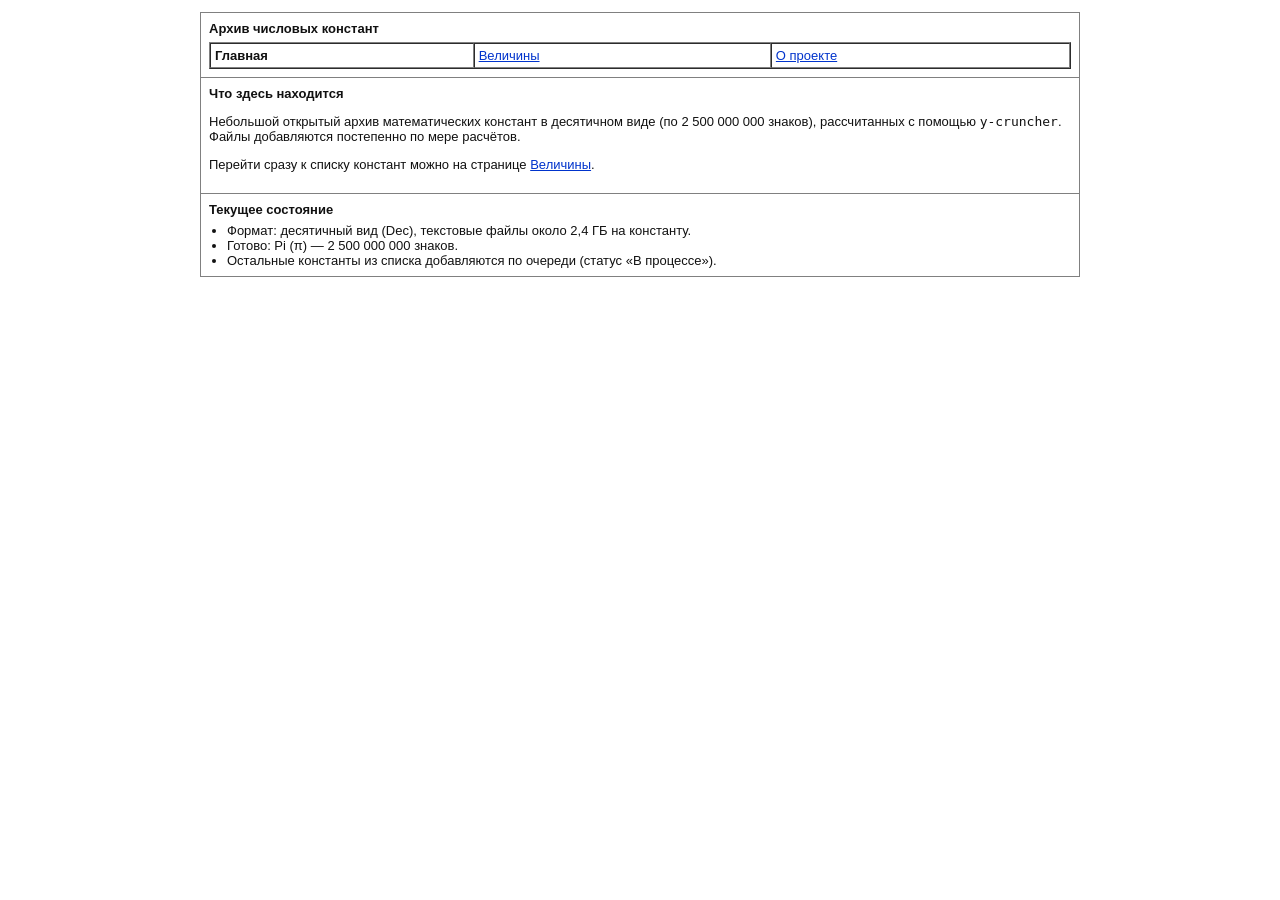
<file: index.html>
<!DOCTYPE html>
<html lang="ru">
<head>
  <meta charset="UTF-8">
  <title>Главная — Архив числовых констант</title>
  <link rel="stylesheet" href="style.css">
</head>
<body>

<table width="100%" cellpadding="0" cellspacing="0" border="0">
  <tr>
    <td align="center">

      <table class="page" width="880" cellpadding="8" cellspacing="0" border="1">
        <tr>
          <td>
            <b>Архив числовых констант</b><br>
            <table width="100%" cellpadding="4" cellspacing="0" border="1" style="margin-top: 6px;">
              <tr>
                <td><b>Главная</b></td>
                <td><a href="constants.html">Величины</a></td>
                <td><a href="about.html">О проекте</a></td>
              </tr>
            </table>
          </td>
        </tr>

        <tr>
          <td>
            <b>Что здесь находится</b>
            <p>
              Небольшой открытый архив математических констант в десятичном виде (по 2 500 000 000 знаков),
              рассчитанных с помощью <code>y-cruncher</code>. Файлы добавляются постепенно по мере расчётов.
            </p>
            <p>
              Перейти сразу к списку констант можно на странице <a href="constants.html">Величины</a>.
            </p>
          </td>
        </tr>

        <tr>
          <td>
            <b>Текущее состояние</b>
            <ul>
              <li>Формат: десятичный вид (Dec), текстовые файлы около 2,4 ГБ на константу.</li>
              <li>Готово: Pi (π) — 2 500 000 000 знаков.</li>
              <li>Остальные константы из списка добавляются по очереди (статус «В процессе»).</li>
            </ul>
          </td>
        </tr>
      </table>

    </td>
  </tr>
</table>

</body>
</html>
</file>
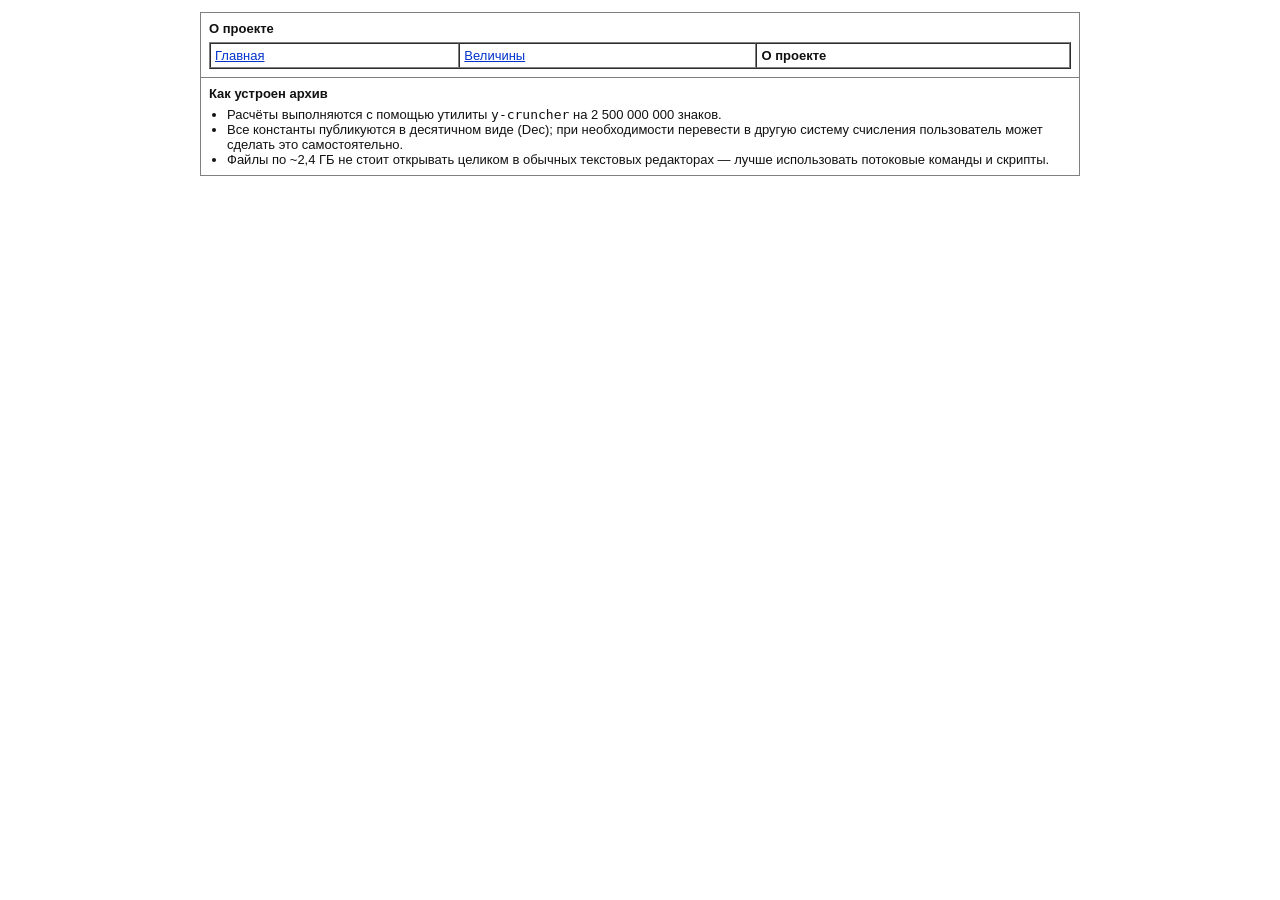
<file: about.html>
<!DOCTYPE html>
<html lang="ru">
<head>
  <meta charset="UTF-8">
  <title>О проекте — Архив числовых констант</title>
  <link rel="stylesheet" href="style.css">
</head>
<body>

<table width="100%" cellpadding="0" cellspacing="0" border="0">
  <tr>
    <td align="center">

      <table class="page" width="880" cellpadding="8" cellspacing="0" border="1">
        <tr>
          <td>
            <b>О проекте</b><br>
            <table width="100%" cellpadding="4" cellspacing="0" border="1" style="margin-top: 6px;">
              <tr>
                <td><a href="index.html">Главная</a></td>
                <td><a href="constants.html">Величины</a></td>
                <td><b>О проекте</b></td>
              </tr>
            </table>
          </td>
        </tr>

        <tr>
          <td>
            <b>Как устроен архив</b>
            <ul>
              <li>Расчёты выполняются с помощью утилиты <code>y-cruncher</code> на 2 500 000 000 знаков.</li>
              <li>Все константы публикуются в десятичном виде (Dec); при необходимости перевести в другую систему счисления пользователь может сделать это самостоятельно.</li>
              <li>Файлы по ~2,4 ГБ не стоит открывать целиком в обычных текстовых редакторах — лучше использовать потоковые команды и скрипты.</li>
            </ul>
          </td>
        </tr>
      </table>

    </td>
  </tr>
</table>

</body>
</html>
</file>
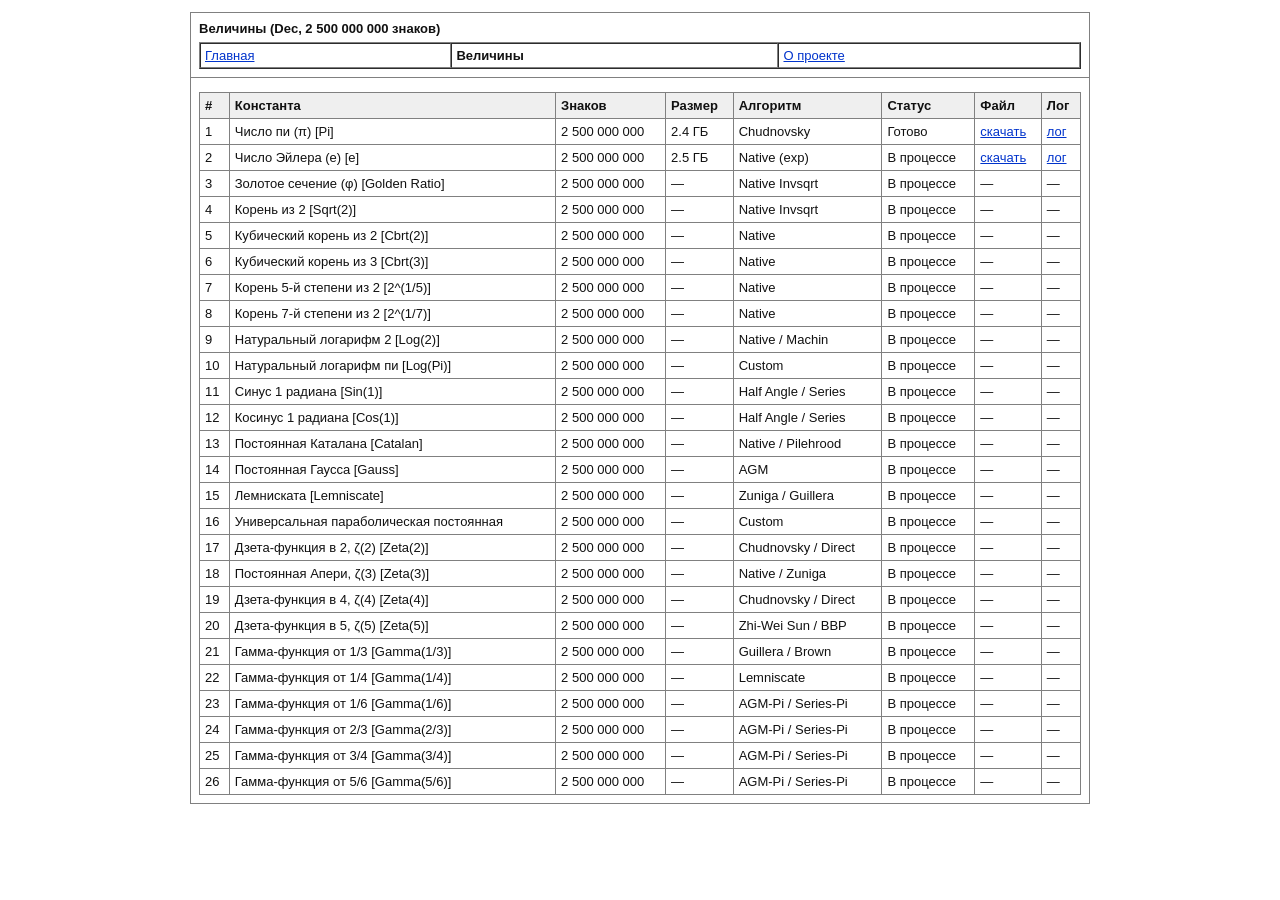
<file: constants.html>
<!DOCTYPE html>
<html lang="ru">
<head>
  <meta charset="UTF-8">
  <title>Величины — Архив числовых констант</title>
  <link rel="stylesheet" href="style.css">
</head>
<body>

<table width="100%" cellpadding="0" cellspacing="0" border="0">
  <tr>
    <td align="center">

      <table class="page" width="900" cellpadding="8" cellspacing="0" border="1">
        <tr>
          <td>
            <b>Величины (Dec, 2 500 000 000 знаков)</b><br>
            <table width="100%" cellpadding="4" cellspacing="0" border="1" style="margin-top: 6px;">
              <tr>
                <td><a href="index.html">Главная</a></td>
                <td><b>Величины</b></td>
                <td><a href="about.html">О проекте</a></td>
              </tr>
            </table>
          </td>
        </tr>

        <tr>
          <td>
            <table class="grid" width="100%" cellpadding="5" cellspacing="0" border="1">
              <tr>
                <th>#</th>
                <th>Константа</th>
                <th>Знаков</th>
                <th>Размер</th>
                <th>Алгоритм</th>
                <th>Статус</th>
                <th>Файл</th>
                <th>Лог</th>
              </tr>
              <tr>
                <td>1</td>
                <td>Число пи (π) [Pi]</td>
                <td>2 500 000 000</td>
                <td>2.4 ГБ</td>
                <td>Chudnovsky</td>
                <td>Готово</td>
                <td><a href="https://huggingface.co/datasets/John064/vel/resolve/main/pi/Pi_2%2C5_Billion_Digits.txt?download=true">скачать</a></td>
                <td><a href="https://huggingface.co/datasets/John064/vel/resolve/main/pi/Pi%20-%2020261123-083029(%D0%BA%D0%BE%D0%BD%D1%82%D1%80%20%D0%B4%D0%BB%D1%8F%202%2C5%D0%BC%D0%BB%D1%80%D0%B4%20%D0%BF%D0%B8).txt?download=true">лог</a></td>
              </tr>
              <tr>
                <td>2</td>
                <td>Число Эйлера (e) [e]</td>
                <td>2 500 000 000</td>
                <td>2.5 ГБ</td>
                <td>Native (exp)</td>
                <td>В процессе</td>
                <td><a href="https://huggingface.co/datasets/John064/vel/resolve/main/e/E_2%2C5_Billion_Digits.txt?download=true">скачать</a></td>
                <td><a href="https://huggingface.co/datasets/John064/vel/resolve/main/e/e%20-%2020261123-180722.txt?download=true">лог</a></td>
              </tr>
              <tr>
                <td>3</td>
                <td>Золотое сечение (φ) [Golden Ratio]</td>
                <td>2 500 000 000</td>
                <td>—</td>
                <td>Native Invsqrt</td>
                <td>В процессе</td>
                <td>—</td>
                <td>—</td>
              </tr>
              <tr>
                <td>4</td>
                <td>Корень из 2 [Sqrt(2)]</td>
                <td>2 500 000 000</td>
                <td>—</td>
                <td>Native Invsqrt</td>
                <td>В процессе</td>
                <td>—</td>
                <td>—</td>
              </tr>
              <tr>
                <td>5</td>
                <td>Кубический корень из 2 [Cbrt(2)]</td>
                <td>2 500 000 000</td>
                <td>—</td>
                <td>Native</td>
                <td>В процессе</td>
                <td>—</td>
                <td>—</td>
              </tr>
              <tr>
                <td>6</td>
                <td>Кубический корень из 3 [Cbrt(3)]</td>
                <td>2 500 000 000</td>
                <td>—</td>
                <td>Native</td>
                <td>В процессе</td>
                <td>—</td>
                <td>—</td>
              </tr>
              <tr>
                <td>7</td>
                <td>Корень 5-й степени из 2 [2^(1/5)]</td>
                <td>2 500 000 000</td>
                <td>—</td>
                <td>Native</td>
                <td>В процессе</td>
                <td>—</td>
                <td>—</td>
              </tr>
              <tr>
                <td>8</td>
                <td>Корень 7-й степени из 2 [2^(1/7)]</td>
                <td>2 500 000 000</td>
                <td>—</td>
                <td>Native</td>
                <td>В процессе</td>
                <td>—</td>
                <td>—</td>
              </tr>
              <tr>
                <td>9</td>
                <td>Натуральный логарифм 2 [Log(2)]</td>
                <td>2 500 000 000</td>
                <td>—</td>
                <td>Native / Machin</td>
                <td>В процессе</td>
                <td>—</td>
                <td>—</td>
              </tr>
              <tr>
                <td>10</td>
                <td>Натуральный логарифм пи [Log(Pi)]</td>
                <td>2 500 000 000</td>
                <td>—</td>
                <td>Custom</td>
                <td>В процессе</td>
                <td>—</td>
                <td>—</td>
              </tr>
              <tr>
                <td>11</td>
                <td>Синус 1 радиана [Sin(1)]</td>
                <td>2 500 000 000</td>
                <td>—</td>
                <td>Half Angle / Series</td>
                <td>В процессе</td>
                <td>—</td>
                <td>—</td>
              </tr>
              <tr>
                <td>12</td>
                <td>Косинус 1 радиана [Cos(1)]</td>
                <td>2 500 000 000</td>
                <td>—</td>
                <td>Half Angle / Series</td>
                <td>В процессе</td>
                <td>—</td>
                <td>—</td>
              </tr>
              <tr>
                <td>13</td>
                <td>Постоянная Каталана [Catalan]</td>
                <td>2 500 000 000</td>
                <td>—</td>
                <td>Native / Pilehrood</td>
                <td>В процессе</td>
                <td>—</td>
                <td>—</td>
              </tr>
              <tr>
                <td>14</td>
                <td>Постоянная Гаусса [Gauss]</td>
                <td>2 500 000 000</td>
                <td>—</td>
                <td>AGM</td>
                <td>В процессе</td>
                <td>—</td>
                <td>—</td>
              </tr>
              <tr>
                <td>15</td>
                <td>Лемниската [Lemniscate]</td>
                <td>2 500 000 000</td>
                <td>—</td>
                <td>Zuniga / Guillera</td>
                <td>В процессе</td>
                <td>—</td>
                <td>—</td>
              </tr>
              <tr>
                <td>16</td>
                <td>Универсальная параболическая постоянная</td>
                <td>2 500 000 000</td>
                <td>—</td>
                <td>Custom</td>
                <td>В процессе</td>
                <td>—</td>
                <td>—</td>
              </tr>
              <tr>
                <td>17</td>
                <td>Дзета-функция в 2, ζ(2) [Zeta(2)]</td>
                <td>2 500 000 000</td>
                <td>—</td>
                <td>Chudnovsky / Direct</td>
                <td>В процессе</td>
                <td>—</td>
                <td>—</td>
              </tr>
              <tr>
                <td>18</td>
                <td>Постоянная Апери, ζ(3) [Zeta(3)]</td>
                <td>2 500 000 000</td>
                <td>—</td>
                <td>Native / Zuniga</td>
                <td>В процессе</td>
                <td>—</td>
                <td>—</td>
              </tr>
              <tr>
                <td>19</td>
                <td>Дзета-функция в 4, ζ(4) [Zeta(4)]</td>
                <td>2 500 000 000</td>
                <td>—</td>
                <td>Chudnovsky / Direct</td>
                <td>В процессе</td>
                <td>—</td>
                <td>—</td>
              </tr>
              <tr>
                <td>20</td>
                <td>Дзета-функция в 5, ζ(5) [Zeta(5)]</td>
                <td>2 500 000 000</td>
                <td>—</td>
                <td>Zhi-Wei Sun / BBP</td>
                <td>В процессе</td>
                <td>—</td>
                <td>—</td>
              </tr>
              <tr>
                <td>21</td>
                <td>Гамма-функция от 1/3 [Gamma(1/3)]</td>
                <td>2 500 000 000</td>
                <td>—</td>
                <td>Guillera / Brown</td>
                <td>В процессе</td>
                <td>—</td>
                <td>—</td>
              </tr>
              <tr>
                <td>22</td>
                <td>Гамма-функция от 1/4 [Gamma(1/4)]</td>
                <td>2 500 000 000</td>
                <td>—</td>
                <td>Lemniscate</td>
                <td>В процессе</td>
                <td>—</td>
                <td>—</td>
              </tr>
              <tr>
                <td>23</td>
                <td>Гамма-функция от 1/6 [Gamma(1/6)]</td>
                <td>2 500 000 000</td>
                <td>—</td>
                <td>AGM-Pi / Series-Pi</td>
                <td>В процессе</td>
                <td>—</td>
                <td>—</td>
              </tr>
              <tr>
                <td>24</td>
                <td>Гамма-функция от 2/3 [Gamma(2/3)]</td>
                <td>2 500 000 000</td>
                <td>—</td>
                <td>AGM-Pi / Series-Pi</td>
                <td>В процессе</td>
                <td>—</td>
                <td>—</td>
              </tr>
              <tr>
                <td>25</td>
                <td>Гамма-функция от 3/4 [Gamma(3/4)]</td>
                <td>2 500 000 000</td>
                <td>—</td>
                <td>AGM-Pi / Series-Pi</td>
                <td>В процессе</td>
                <td>—</td>
                <td>—</td>
              </tr>
              <tr>
                <td>26</td>
                <td>Гамма-функция от 5/6 [Gamma(5/6)]</td>
                <td>2 500 000 000</td>
                <td>—</td>
                <td>AGM-Pi / Series-Pi</td>
                <td>В процессе</td>
                <td>—</td>
                <td>—</td>
              </tr>
            </table>
          </td>
        </tr>
      </table>

    </td>
  </tr>
</table>

</body>
</html>
</file>
<file: style.css>
body {
  margin: 12px;
  background: #ffffff;
  color: #111111;
  font-family: Verdana, Arial, sans-serif;
  font-size: 13px;
}

.page {
  border-collapse: collapse;
}

.grid {
  margin-top: 6px;
  border-collapse: collapse;
}

.grid th {
  background: #efefef;
  text-align: left;
}

a {
  color: #0033cc;
}

ul {
  margin: 6px 0 0 18px;
  padding: 0;
}
</file>
